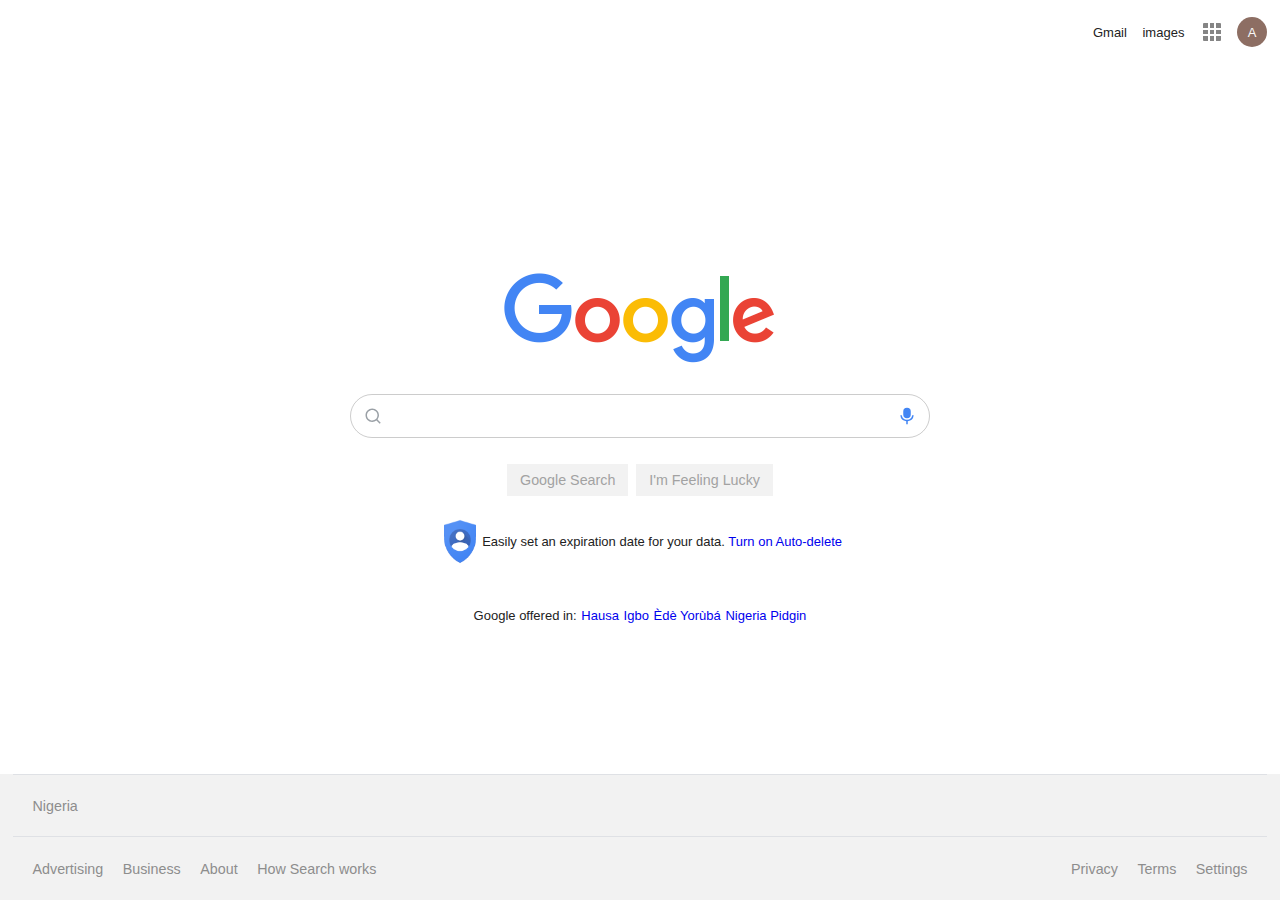
<file: index.html>
<!DOCTYPE html>
<html lang="en">
<head>
    <meta charset="UTF-8">
    <meta name="viewport" content="width=device-width, initial-scale=1.0">
    <title>Google</title>
    <link rel="stylesheet" href="css/scouring.css">
</head>
<body>
    <main id="main-content">
        <nav id="navbar" class="flex align-center justify-end">
            <a href="#">Gmail</a>
            <a href="#">images</a>
            <img src="media/grid.svg" alt="drop-down">
            <span class="user">A</span>
        </nav>
        <div class="flex-container flex flex-col align-center justify-center">

            <img src="media/google-logo.png" alt="google-logo" class="google-logo">

            <div class="search-bar flex align-center">
                <img src="media/search.svg" alt="search-icon">
                <input  type="search" name="search" id="search">
                <div class="dropdowns">
                        <div class="dropdown ">
                            <img src="media/time.svg" alt="dropdown">
                             <span class="suggestion">JS Documentation</span>
                            <span class="remove">Remove</span>

                        </div>
                        <div class="dropdown"> 
                            <img src="media/time.svg" alt="dropdown">
                            <span class="suggestion">Python Documentation </span>
                            <span class="remove">Remove</span>

                        </div>
                        <div class="dropdown">
                            <img src="media/time.svg" alt="dropdown">
                            <span class="suggestion">React documentation </span>
                            <span class="remove">Remove</span>

                        </div>
                        <div class="dropdown">
                            <img src="media/time.svg" alt="dropdown">
                            <span class="suggestion">Flutter Documentation </span>
                            <span class="remove">Remove</span>

                        </div>
                        <div class="dropdown">
                            <img src="media/time.svg" alt="dropdown">
                            <span class="suggestion">VueJS Documentation </span>
                            <span class="remove">Remove</span>
                        </div>
     
                </div>
            
                <img src="media/mic.svg" alt="voice-search">
    
            </div>      

            <div class="options">
                <button>Google Search</button>
                <button>I'm Feeling Lucky</button>
            </div>

            <div class="auto-del flex align-center justify-between">
                <img src="media/auto-del.png" alt="auto-del-logo">
                <span>Easily set an expiration date for your data.
                     <a href="#"> Turn on Auto-delete</a>
                 </span>
            </div>

            <div class="languages flex align-center justify-between">
                <span>Google offered in:</span>
                <a href="#">Hausa</a>
                <a href="#">Igbo</a>
                <a href="#">Èdè Yorùbá</a>
                <a href="#">Nigeria Pidgin</a>
            </div>

        </div>

    </main>
    <footer>
        <div class="country">
            <span>Nigeria</span>
        </div>

       <div class="bottom-nav flex align-center justify-between">

           <div class="flex-item1 flex align-center justify-between">
               <a href="#">Advertising</a>
               <a href="#">Business</a>
               <a href="#">About</a>
               <a href="#">How Search works</a>
           </div>
           
           <div class="flex-item2 flex align-center justify-between">
               <a href="#">Privacy</a>
               <a href="#">Terms</a>
               <a href="#">Settings</a>
           </div>

       </div>
    </footer>
</body>
</html>
</file>
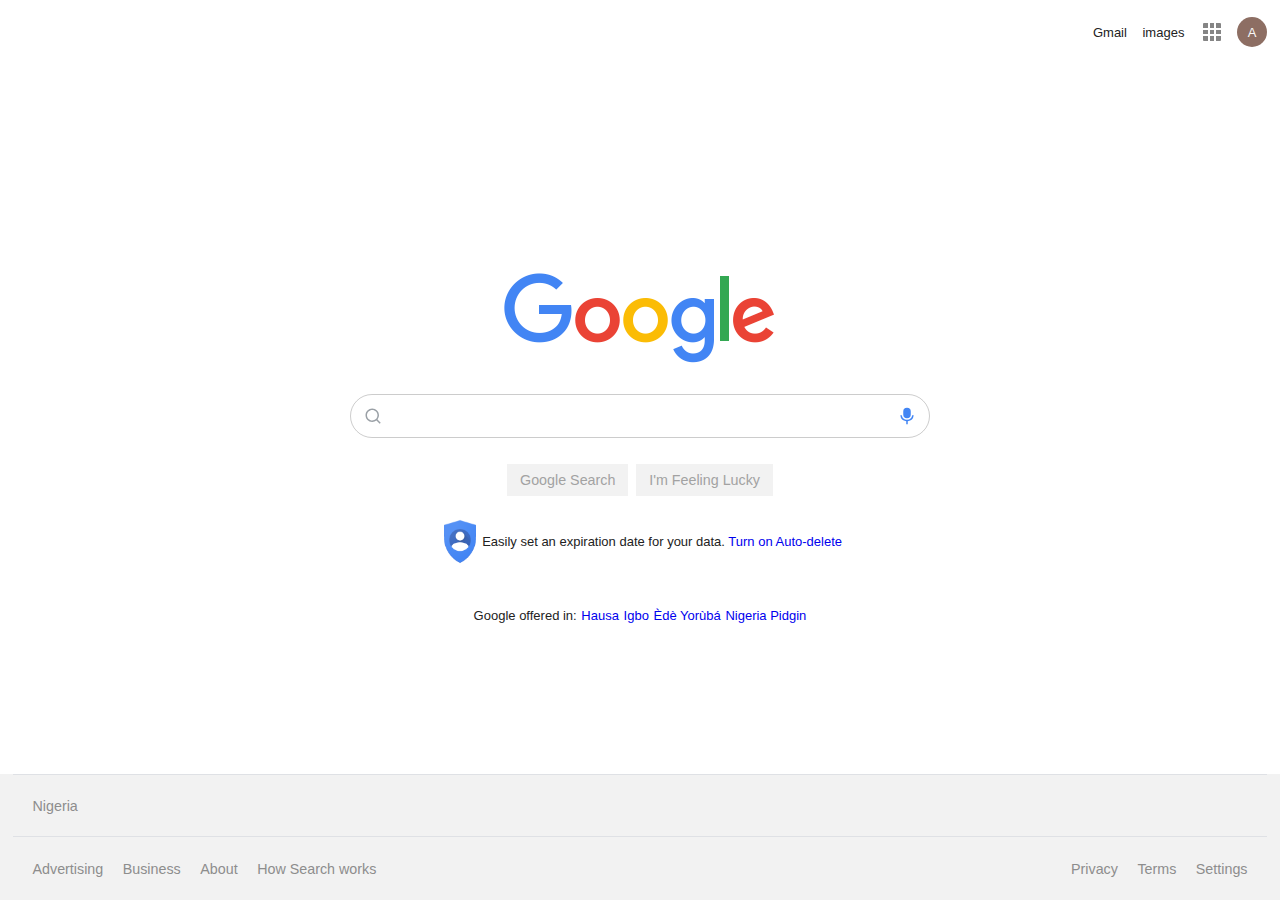
<file: scouring.html>
<!DOCTYPE html>
<html lang="en">
<head>
    <meta charset="UTF-8">
    <meta name="viewport" content="width=device-width, initial-scale=1.0">
    <title>Google</title>
    <link rel="stylesheet" href="css/style.css">
</head>
<body>
    <main id="main-content">
        <nav id="navbar" class="flex align-center justify-end">
            <a href="#">Gmail</a>
            <a href="#">images</a>
            <img src="media/grid.svg" alt="drop-down">
            <span class="user">A</span>
        </nav>
        <div class="flex-container flex flex-col align-center justify-center">

            <img src="media/google-logo.png" alt="google-logo" class="google-logo">

            <div class="search-bar flex align-center">
                <img src="media/search.svg" alt="search-icon">
                <input  type="search" name="search" id="search">
                <div class="dropdowns">
                        <div class="dropdown ">
                            <img src="media/time.svg" alt="dropdown">
                             <span class="suggestion">JS Documentation</span>
                            <span class="remove">Remove</span>

                        </div>
                        <div class="dropdown"> 
                            <img src="media/time.svg" alt="dropdown">
                            <span class="suggestion">Python Documentation </span>
                            <span class="remove">Remove</span>

                        </div>
                        <div class="dropdown">
                            <img src="media/time.svg" alt="dropdown">
                            <span class="suggestion">React documentation </span>
                            <span class="remove">Remove</span>

                        </div>
                        <div class="dropdown">
                            <img src="media/time.svg" alt="dropdown">
                            <span class="suggestion">Flutter Documentation </span>
                            <span class="remove">Remove</span>

                        </div>
                        <div class="dropdown">
                            <img src="media/time.svg" alt="dropdown">
                            <span class="suggestion">VueJS Documentation </span>
                            <span class="remove">Remove</span>
                        </div>
     
                </div>
            
                <img src="media/mic.svg" alt="voice-search">
    
            </div>      

            <div class="options">
                <button>Google Search</button>
                <button>I'm Feeling Lucky</button>
            </div>

            <div class="auto-del flex align-center justify-between">
                <img src="media/auto-del.png" alt="auto-del-logo">
                <span>Easily set an expiration date for your data.
                     <a href="#"> Turn on Auto-delete</a>
                 </span>
            </div>

            <div class="languages flex align-center justify-between">
                <span>Google offered in:</span>
                <a href="#">Hausa</a>
                <a href="#">Igbo</a>
                <a href="#">Èdè Yorùbá</a>
                <a href="#">Nigeria Pidgin</a>
            </div>

        </div>

    </main>
    <footer>
        <div class="country">
            <span>Nigeria</span>
        </div>

       <div class="bottom-nav flex align-center justify-between">

           <div class="flex-item1 flex align-center justify-between">
               <a href="#">Advertising</a>
               <a href="#">Business</a>
               <a href="#">About</a>
               <a href="#">How Search works</a>
           </div>
           
           <div class="flex-item2 flex align-center justify-between">
               <a href="#">Privacy</a>
               <a href="#">Terms</a>
               <a href="#">Settings</a>
           </div>

       </div>
    </footer>
</body>
</html>
</file>
<file: css/scouring.css>
html , body{
    margin:0;
    padding:0;
    font-family: Arial, Helvetica, sans-serif;

}
:root{
    font-size:13px;
}
*{
    box-sizing: border-box;
}
body{
    height: 100vh;
    background-color: #FFFFFF;
    font-weight: 400;
    color:#222222;
    overflow-y: auto;
    background-attachment: fixed;
}
a{
    text-decoration: none;
}
a:hover{
    text-decoration: underline;
}

/*
 HELPER STYLES START
====================
*/

.flex{
    display: flex;
}
.flex-col{
    flex-direction: column;
}
.flex.justify-center{
    justify-content: center;
}
.flex.justify-between{
    justify-content: space-between;
}
.flex.align-center{
    align-items: center;
}
.flex.justify-end{
    justify-content:flex-end;
}

/*
 HELPER STYLES END
====================
*/
#main-content{
    height:86vh;
    
}
#navbar{
    cursor: pointer;
    height: 64px;
    color: #222222;
    
}
#navbar a{
    color: #222222;
    margin-right:1.2rem;
}
#navbar img{
    margin-right: 1rem;
}
.user{
    border-radius: 100%;
    background-color: #8D6E63;
    color:#FAF8F8;
    width: 30px;
    height: 30px;
    display: flex;
    align-items: center;
    justify-content: center;
    margin-right: 1rem;
}
.flex-container{
    height:80vh;
}
.flex-container > img{
    margin:3.8rem auto 2.2rem ;

}

.search-bar{
    position: relative;
    width: 580px;
    height:44px;
    border-radius:1.85rem;
    border: 1px solid rgba(0, 0, 0, 0.2);
    padding:1rem;
    margin-bottom: 1rem;
    z-index:6;
    
    
}
.search-bar > img{
    z-index:7;
}
.search-bar:hover{
    box-shadow:0 0 2.5px #a3a0a0 ;
    
}
.search-bar input:focus{ 
    border-right: 1px #DFE1E5  solid;
    outline: none;
    
}
 /* .search-bar > .search:focus .dropdown ~ .dropdown{ 
    
    
}  */


.search-bar input{
    z-index:4;
    font-size:1.23rem;
    margin:0 .6rem;
    height:100%;
    width:100%;
    border:none;
    padding-right: .6rem;
}
.dropdowns{
    display: none;
    background-color: white;
    position: absolute;
    /* padding:.8rem; */
    top:0;
    left:0;
    border: 1px solid rgba(0, 0, 0, 0.2);
    border-top:0;
    padding:3.5rem 1rem;
    box-shadow:0 0 2.5px #a3a0a0 ;
    width:100%;
    border-radius: 1.1rem;
    height:500px;
    z-index:3;
}
.dropdown{
    
    display:flex;
    align-items: center; 
    margin-bottom: .5rem; 
    justify-content: space-between;
    padding:.5rem 0;

}
.dropdown:first-child{
    border-top:1px rgba(0, 0, 0, 0.2) solid;
    
}
.dropdown img{
    margin-right:.6rem;
}
.dropdown:hover{
    background-color: #f2f2f2;
}
.dropdown .suggestion{
    font-size:1.08rem;
    flex-grow:1;
}
.dropdown .remove{
    color:#8D8D8D;
    font-size:1.08rem;
}
.search-bar input:focus + .dropdowns{
    display: block;

}
.options{
    display:flex;
    align-items: center;
    color:#A0A0A0;
    font-size:1.2rem;
    cursor: pointer;
    margin:1.05rem auto 1.8rem;
}
.options button:first-child{
    margin-right:.6rem;
}
.options button{
   font-size:1.1rem;
   padding: .6rem 1rem;
   border:none;
   background-color: #F2F2F2;
   color:#A2A2A2;

}
.options button:hover{
    border: 1px #A2A2A2 solid;
    color:#222;
 }
 .auto-del img{
    height:3.4rem;
    width: 3.4rem;
 }
 
.languages{
    width:26vw;
    margin:3.4rem auto .1rem;
}

footer{
    position: fixed;
    width:100vw;
    bottom:0;

    height: 14vh;
    background-color:#F2F2F2 ;
    color:#8D8D8D;
    font-size: 1.1rem;
    padding:0 1rem ;
    
}
footer a{
    color:#8D8D8D;   
}
.country{
    height: 50%;
    display: flex;
    align-items: center;
    justify-content: start;
    padding-left: 1.5rem;
    border-top: 1px #DFE1E5 solid ;
    border-bottom: 1px #DFE1E5 solid ;
}
.bottom-nav{
    height:50%;
}
.flex-item1 a{
    margin-left: 1.5rem;
}
.flex-item2 a{
    margin-right: 1.5rem;
}
</file>
<file: css/style.css>
html , body{
    margin:0;
    padding:0;
    font-family: Arial, Helvetica, sans-serif;

}
:root{
    font-size:13px;
}
*{
    box-sizing: border-box;
}
body{
    height: 100vh;
    background-color: #FFFFFF;
    font-weight: 400;
    color:#222222;
    overflow-y: auto;
    background-attachment: fixed;
}
a{
    text-decoration: none;
}
a:hover{
    text-decoration: underline;
}

/*
 HELPER STYLES START
====================
*/

.flex{
    display: flex;
}
.flex-col{
    flex-direction: column;
}
.flex.justify-center{
    justify-content: center;
}
.flex.justify-between{
    justify-content: space-between;
}
.flex.align-center{
    align-items: center;
}
.flex.justify-end{
    justify-content:flex-end;
}

/*
 HELPER STYLES END
====================
*/
#main-content{
    height:86vh;
    
}
#navbar{
    cursor: pointer;
    height: 64px;
    color: #222222;
    
}
#navbar a{
    color: #222222;
    margin-right:1.2rem;
}
#navbar img{
    margin-right: 1rem;
}
.user{
    border-radius: 100%;
    background-color: #8D6E63;
    color:#FAF8F8;
    width: 30px;
    height: 30px;
    display: flex;
    align-items: center;
    justify-content: center;
    margin-right: 1rem;
}
.flex-container{
    height:80vh;
}
.flex-container > img{
    margin:3.8rem auto 2.2rem ;

}

.search-bar{
    position: relative;
    width: 580px;
    height:44px;
    border-radius:1.85rem;
    border: 1px solid rgba(0, 0, 0, 0.2);
    padding:1rem;
    margin-bottom: 1rem;
    z-index:6;
    
    
}
.search-bar > img{
    z-index:7;
}
.search-bar:hover{
    box-shadow:0 0 2.5px #a3a0a0 ;
    
}
.search-bar input:focus{ 
    border-right: 1px #DFE1E5  solid;
    outline: none;
    
}
 /* .search-bar > .search:focus .dropdown ~ .dropdown{ 
    
    
}  */


.search-bar input{
    z-index:4;
    font-size:1.23rem;
    margin:0 .6rem;
    height:100%;
    width:100%;
    border:none;
    padding-right: .6rem;
}
.dropdowns{
    display: none;
    background-color: white;
    position: absolute;
    /* padding:.8rem; */
    top:0;
    left:0;
    border: 1px solid rgba(0, 0, 0, 0.2);
    border-top:0;
    padding:3.5rem 1rem;
    box-shadow:0 0 2.5px #a3a0a0 ;
    width:100%;
    border-radius: 1.1rem;
    height:500px;
    z-index:3;
}
.dropdown{
    
    display:flex;
    align-items: center; 
    margin-bottom: .5rem; 
    justify-content: space-between;
    padding:.5rem 0;

}
.dropdown:first-child{
    border-top:1px rgba(0, 0, 0, 0.2) solid;
    
}
.dropdown img{
    margin-right:.6rem;
}
.dropdown:hover{
    background-color: #f2f2f2;
}
.dropdown .suggestion{
    font-size:1.08rem;
    flex-grow:1;
}
.dropdown .remove{
    color:#8D8D8D;
    font-size:1.08rem;
}
.search-bar input:focus + .dropdowns{
    display: block;

}
.options{
    display:flex;
    align-items: center;
    color:#A0A0A0;
    font-size:1.2rem;
    cursor: pointer;
    margin:1.05rem auto 1.8rem;
}
.options button:first-child{
    margin-right:.6rem;
}
.options button{
   font-size:1.1rem;
   padding: .6rem 1rem;
   border:none;
   background-color: #F2F2F2;
   color:#A2A2A2;

}
.options button:hover{
    border: 1px #A2A2A2 solid;
    color:#222;
 }
 .auto-del img{
    height:3.4rem;
    width: 3.4rem;
 }
 
.languages{
    width:26vw;
    margin:3.4rem auto .1rem;
}

footer{
    position: fixed;
    width:100vw;
    bottom:0;

    height: 14vh;
    background-color:#F2F2F2 ;
    color:#8D8D8D;
    font-size: 1.1rem;
    padding:0 1rem ;
    
}
footer a{
    color:#8D8D8D;   
}
.country{
    height: 50%;
    display: flex;
    align-items: center;
    justify-content: start;
    padding-left: 1.5rem;
    border-top: 1px #DFE1E5 solid ;
    border-bottom: 1px #DFE1E5 solid ;
}
.bottom-nav{
    height:50%;
}
.flex-item1 a{
    margin-left: 1.5rem;
}
.flex-item2 a{
    margin-right: 1.5rem;
}
</file>
